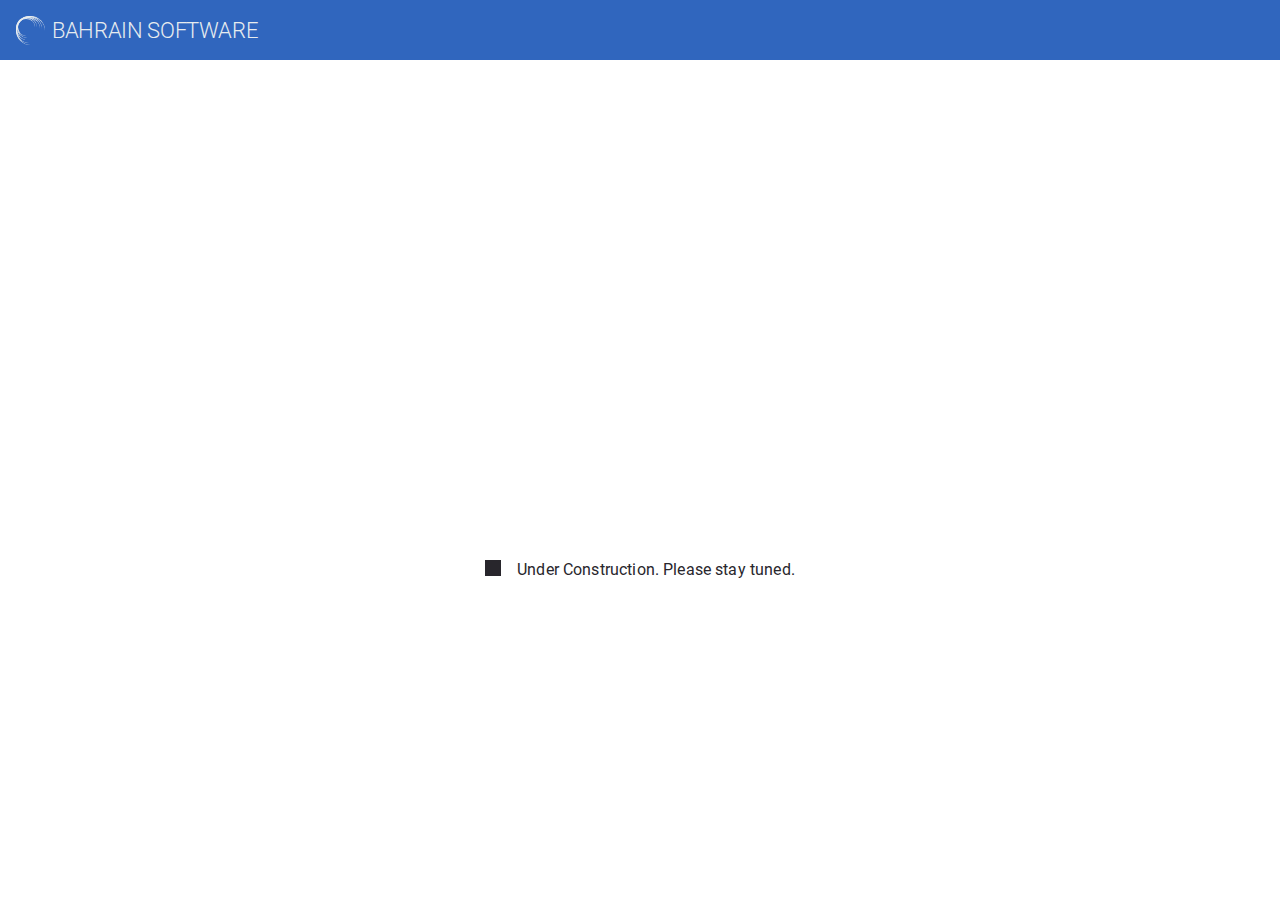
<file: index.html>
<!doctype html><html lang="en"><head><meta charset="utf-8"/><meta name="viewport" content="width=device-width,initial-scale=1"/><meta name="theme-color" content="#000000"/><meta name="description" content="Bahrain Software"/><link rel="manifest" href="/manifest.json"/><title>Bahrain Software</title><script defer="defer" src="/static/js/main.bf8e2d0a.js"></script><link href="/static/css/main.6f60d8a0.css" rel="stylesheet"></head><body><noscript>You need to enable JavaScript to run this app.</noscript><div id="root"></div></body></html>
</file>
<file: static/css/main.6f60d8a0.css>
body{-webkit-font-smoothing:antialiased;-moz-osx-font-smoothing:grayscale;font-family:Roboto,Helvetica,Arial,sans-serif;margin:0}code{font-family:source-code-pro,Menlo,Monaco,Consolas,Courier New,monospace}@font-face{font-display:swap;font-family:Roboto;font-style:normal;font-weight:300;src:url(/static/media/roboto-cyrillic-ext-300-normal.4777461b144e55145268.woff2) format("woff2"),url(/static/media/roboto-all-300-normal.168d6383e73339293ac3.woff) format("woff");unicode-range:u+0460-052f,u+1c80-1c88,u+20b4,u+2de0-2dff,u+a640-a69f,u+fe2e-fe2f}@font-face{font-display:swap;font-family:Roboto;font-style:normal;font-weight:300;src:url(/static/media/roboto-cyrillic-300-normal.1431d1cef06ad04f5458.woff2) format("woff2"),url(/static/media/roboto-all-300-normal.168d6383e73339293ac3.woff) format("woff");unicode-range:u+0301,u+0400-045f,u+0490-0491,u+04b0-04b1,u+2116}@font-face{font-display:swap;font-family:Roboto;font-style:normal;font-weight:300;src:url(/static/media/roboto-greek-ext-300-normal.35b9d6be04b95f0f0530.woff2) format("woff2"),url(/static/media/roboto-all-300-normal.168d6383e73339293ac3.woff) format("woff");unicode-range:u+1f??}@font-face{font-display:swap;font-family:Roboto;font-style:normal;font-weight:300;src:url(/static/media/roboto-greek-300-normal.db2632771401f61463fe.woff2) format("woff2"),url(/static/media/roboto-all-300-normal.168d6383e73339293ac3.woff) format("woff");unicode-range:u+0370-03ff}@font-face{font-display:swap;font-family:Roboto;font-style:normal;font-weight:300;src:url(/static/media/roboto-vietnamese-300-normal.32fc45a3d1e8ea11fabc.woff2) format("woff2"),url(/static/media/roboto-all-300-normal.168d6383e73339293ac3.woff) format("woff");unicode-range:u+0102-0103,u+0110-0111,u+0128-0129,u+0168-0169,u+01a0-01a1,u+01af-01b0,u+1ea0-1ef9,u+20ab}@font-face{font-display:swap;font-family:Roboto;font-style:normal;font-weight:300;src:url(/static/media/roboto-latin-ext-300-normal.dc7dcec8e3f654e0ed63.woff2) format("woff2"),url(/static/media/roboto-all-300-normal.168d6383e73339293ac3.woff) format("woff");unicode-range:u+0100-024f,u+0259,u+1e??,u+2020,u+20a0-20ab,u+20ad-20cf,u+2113,u+2c60-2c7f,u+a720-a7ff}@font-face{font-display:swap;font-family:Roboto;font-style:normal;font-weight:300;src:url(/static/media/roboto-latin-300-normal.c48fb6765a9fcb00b330.woff2) format("woff2"),url(/static/media/roboto-all-300-normal.168d6383e73339293ac3.woff) format("woff");unicode-range:u+00??,u+0131,u+0152-0153,u+02bb-02bc,u+02c6,u+02da,u+02dc,u+2000-206f,u+2074,u+20ac,u+2122,u+2191,u+2193,u+2212,u+2215,u+feff,u+fffd}@font-face{font-display:swap;font-family:Roboto;font-style:normal;font-weight:400;src:url(/static/media/roboto-cyrillic-ext-400-normal.804378952da8a10faae2.woff2) format("woff2"),url(/static/media/roboto-all-400-normal.c5d001fa922fa66a147f.woff) format("woff");unicode-range:u+0460-052f,u+1c80-1c88,u+20b4,u+2de0-2dff,u+a640-a69f,u+fe2e-fe2f}@font-face{font-display:swap;font-family:Roboto;font-style:normal;font-weight:400;src:url(/static/media/roboto-cyrillic-400-normal.71a33b6b50457b2c903a.woff2) format("woff2"),url(/static/media/roboto-all-400-normal.c5d001fa922fa66a147f.woff) format("woff");unicode-range:u+0301,u+0400-045f,u+0490-0491,u+04b0-04b1,u+2116}@font-face{font-display:swap;font-family:Roboto;font-style:normal;font-weight:400;src:url(/static/media/roboto-greek-ext-400-normal.169619821ea93019d1bb.woff2) format("woff2"),url(/static/media/roboto-all-400-normal.c5d001fa922fa66a147f.woff) format("woff");unicode-range:u+1f??}@font-face{font-display:swap;font-family:Roboto;font-style:normal;font-weight:400;src:url(/static/media/roboto-greek-400-normal.c35e4c3958e209d17b31.woff2) format("woff2"),url(/static/media/roboto-all-400-normal.c5d001fa922fa66a147f.woff) format("woff");unicode-range:u+0370-03ff}@font-face{font-display:swap;font-family:Roboto;font-style:normal;font-weight:400;src:url(/static/media/roboto-vietnamese-400-normal.3230f9b040f3c630e0c3.woff2) format("woff2"),url(/static/media/roboto-all-400-normal.c5d001fa922fa66a147f.woff) format("woff");unicode-range:u+0102-0103,u+0110-0111,u+0128-0129,u+0168-0169,u+01a0-01a1,u+01af-01b0,u+1ea0-1ef9,u+20ab}@font-face{font-display:swap;font-family:Roboto;font-style:normal;font-weight:400;src:url(/static/media/roboto-latin-ext-400-normal.861b791f9de857a6e7bc.woff2) format("woff2"),url(/static/media/roboto-all-400-normal.c5d001fa922fa66a147f.woff) format("woff");unicode-range:u+0100-024f,u+0259,u+1e??,u+2020,u+20a0-20ab,u+20ad-20cf,u+2113,u+2c60-2c7f,u+a720-a7ff}@font-face{font-display:swap;font-family:Roboto;font-style:normal;font-weight:400;src:url(/static/media/roboto-latin-400-normal.b009a76ad6afe4ebd301.woff2) format("woff2"),url(/static/media/roboto-all-400-normal.c5d001fa922fa66a147f.woff) format("woff");unicode-range:u+00??,u+0131,u+0152-0153,u+02bb-02bc,u+02c6,u+02da,u+02dc,u+2000-206f,u+2074,u+20ac,u+2122,u+2191,u+2193,u+2212,u+2215,u+feff,u+fffd}@font-face{font-display:swap;font-family:Roboto;font-style:normal;font-weight:500;src:url(/static/media/roboto-cyrillic-ext-500-normal.62ced72e5832f02c2796.woff2) format("woff2"),url(/static/media/roboto-all-500-normal.0ab669b7a0d19b178f57.woff) format("woff");unicode-range:u+0460-052f,u+1c80-1c88,u+20b4,u+2de0-2dff,u+a640-a69f,u+fe2e-fe2f}@font-face{font-display:swap;font-family:Roboto;font-style:normal;font-weight:500;src:url(/static/media/roboto-cyrillic-500-normal.cad7d3d9cb265e334e58.woff2) format("woff2"),url(/static/media/roboto-all-500-normal.0ab669b7a0d19b178f57.woff) format("woff");unicode-range:u+0301,u+0400-045f,u+0490-0491,u+04b0-04b1,u+2116}@font-face{font-display:swap;font-family:Roboto;font-style:normal;font-weight:500;src:url(/static/media/roboto-greek-ext-500-normal.6fb9cffb1d3e72bf9293.woff2) format("woff2"),url(/static/media/roboto-all-500-normal.0ab669b7a0d19b178f57.woff) format("woff");unicode-range:u+1f??}@font-face{font-display:swap;font-family:Roboto;font-style:normal;font-weight:500;src:url(/static/media/roboto-greek-500-normal.9ac81fefbe6c319ea40b.woff2) format("woff2"),url(/static/media/roboto-all-500-normal.0ab669b7a0d19b178f57.woff) format("woff");unicode-range:u+0370-03ff}@font-face{font-display:swap;font-family:Roboto;font-style:normal;font-weight:500;src:url(/static/media/roboto-vietnamese-500-normal.d8642a3d1d4ef6179644.woff2) format("woff2"),url(/static/media/roboto-all-500-normal.0ab669b7a0d19b178f57.woff) format("woff");unicode-range:u+0102-0103,u+0110-0111,u+0128-0129,u+0168-0169,u+01a0-01a1,u+01af-01b0,u+1ea0-1ef9,u+20ab}@font-face{font-display:swap;font-family:Roboto;font-style:normal;font-weight:500;src:url(/static/media/roboto-latin-ext-500-normal.9165081d10e1ba601384.woff2) format("woff2"),url(/static/media/roboto-all-500-normal.0ab669b7a0d19b178f57.woff) format("woff");unicode-range:u+0100-024f,u+0259,u+1e??,u+2020,u+20a0-20ab,u+20ad-20cf,u+2113,u+2c60-2c7f,u+a720-a7ff}@font-face{font-display:swap;font-family:Roboto;font-style:normal;font-weight:500;src:url(/static/media/roboto-latin-500-normal.f25d774ecfe0996f8eb5.woff2) format("woff2"),url(/static/media/roboto-all-500-normal.0ab669b7a0d19b178f57.woff) format("woff");unicode-range:u+00??,u+0131,u+0152-0153,u+02bb-02bc,u+02c6,u+02da,u+02dc,u+2000-206f,u+2074,u+20ac,u+2122,u+2191,u+2193,u+2212,u+2215,u+feff,u+fffd}@font-face{font-display:swap;font-family:Roboto;font-style:normal;font-weight:700;src:url(/static/media/roboto-cyrillic-ext-700-normal.be4d02458ce53887dc37.woff2) format("woff2"),url(/static/media/roboto-all-700-normal.a457fde362a540fcadff.woff) format("woff");unicode-range:u+0460-052f,u+1c80-1c88,u+20b4,u+2de0-2dff,u+a640-a69f,u+fe2e-fe2f}@font-face{font-display:swap;font-family:Roboto;font-style:normal;font-weight:700;src:url(/static/media/roboto-cyrillic-700-normal.d010f1f324e111a22e53.woff2) format("woff2"),url(/static/media/roboto-all-700-normal.a457fde362a540fcadff.woff) format("woff");unicode-range:u+0301,u+0400-045f,u+0490-0491,u+04b0-04b1,u+2116}@font-face{font-display:swap;font-family:Roboto;font-style:normal;font-weight:700;src:url(/static/media/roboto-greek-ext-700-normal.bd9854c751441ccc1a70.woff2) format("woff2"),url(/static/media/roboto-all-700-normal.a457fde362a540fcadff.woff) format("woff");unicode-range:u+1f??}@font-face{font-display:swap;font-family:Roboto;font-style:normal;font-weight:700;src:url(/static/media/roboto-greek-700-normal.50e795c1345353b0e996.woff2) format("woff2"),url(/static/media/roboto-all-700-normal.a457fde362a540fcadff.woff) format("woff");unicode-range:u+0370-03ff}@font-face{font-display:swap;font-family:Roboto;font-style:normal;font-weight:700;src:url(/static/media/roboto-vietnamese-700-normal.3425a701027d0699e369.woff2) format("woff2"),url(/static/media/roboto-all-700-normal.a457fde362a540fcadff.woff) format("woff");unicode-range:u+0102-0103,u+0110-0111,u+0128-0129,u+0168-0169,u+01a0-01a1,u+01af-01b0,u+1ea0-1ef9,u+20ab}@font-face{font-display:swap;font-family:Roboto;font-style:normal;font-weight:700;src:url(/static/media/roboto-latin-ext-700-normal.ed67ad54b1a8f5d21150.woff2) format("woff2"),url(/static/media/roboto-all-700-normal.a457fde362a540fcadff.woff) format("woff");unicode-range:u+0100-024f,u+0259,u+1e??,u+2020,u+20a0-20ab,u+20ad-20cf,u+2113,u+2c60-2c7f,u+a720-a7ff}@font-face{font-display:swap;font-family:Roboto;font-style:normal;font-weight:700;src:url(/static/media/roboto-latin-700-normal.227c93190fe7f82de3f8.woff2) format("woff2"),url(/static/media/roboto-all-700-normal.a457fde362a540fcadff.woff) format("woff");unicode-range:u+00??,u+0131,u+0152-0153,u+02bb-02bc,u+02c6,u+02da,u+02dc,u+2000-206f,u+2074,u+20ac,u+2122,u+2191,u+2193,u+2212,u+2215,u+feff,u+fffd}
/*# sourceMappingURL=main.6f60d8a0.css.map*/
</file>
